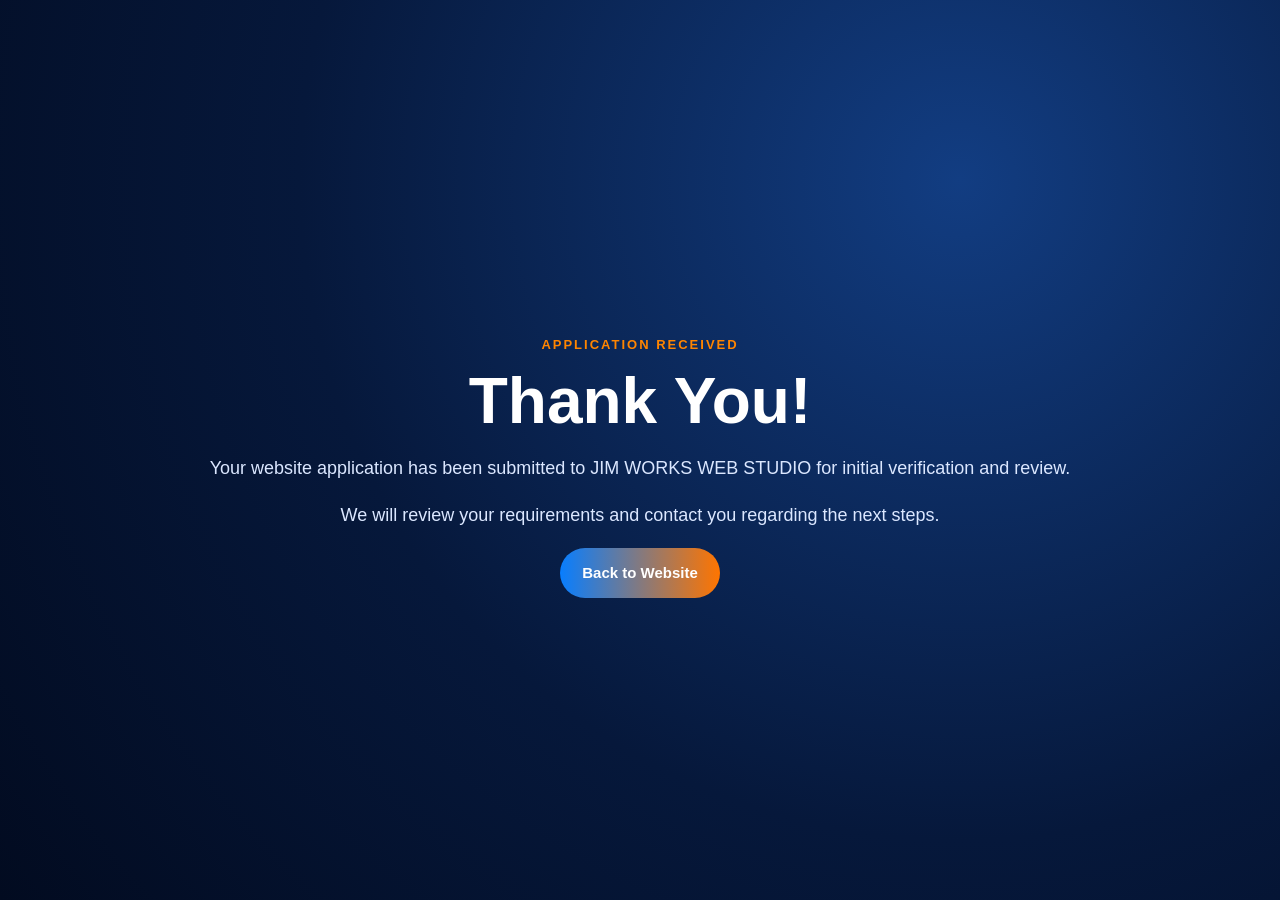
<file: thank-you.html>
<!DOCTYPE html>
<html lang="en"><head><meta charset="UTF-8"><meta name="viewport" content="width=device-width,initial-scale=1.0">
<title>Application Sent | JIM WORKS WEB STUDIO</title><link rel="stylesheet" href="style.css"></head>
<body><section class="hero" style="min-height:100vh;display:grid;place-items:center;text-align:center"><div class="container">
<p class="eyebrow">APPLICATION RECEIVED</p><h1>Thank You!</h1>
<p class="lead">Your website application has been submitted to JIM WORKS WEB STUDIO for initial verification and review.</p>
<p class="lead">We will review your requirements and contact you regarding the next steps.</p>
<a class="btn primary" href="index.html">Back to Website</a></div></section></body></html>
</file>
<file: style.css>
*{box-sizing:border-box}html{scroll-behavior:smooth}body{margin:0;font-family:Arial,Helvetica,sans-serif;color:#172033;background:#fff;line-height:1.6}.container{width:min(1120px,92%);margin:auto}.site-header{position:sticky;top:0;z-index:100;background:#06183b;box-shadow:0 4px 18px #0002}.nav{min-height:72px;display:flex;align-items:center;justify-content:space-between}.brand{color:#fff;text-decoration:none;font-size:24px;font-weight:900;letter-spacing:-1px}.brand span{color:#ff8b00}.brand small{display:block;font-size:9px;letter-spacing:3px;color:#d8e6ff;margin-top:-6px}.nav nav{display:flex;gap:24px;align-items:center}.nav nav a{color:#fff;text-decoration:none;font-weight:700;font-size:14px}.nav nav a:hover{color:#ff9b19}.nav-cta{background:#ff7900;padding:10px 16px;border-radius:24px}.menu-btn{display:none;background:none;border:0;color:#fff;font-size:28px}.hero{background:radial-gradient(circle at 75% 20%,#123d82,#06183b 55%,#020b20);color:#fff;padding:75px 0 55px;overflow:hidden}.hero-grid{display:grid;grid-template-columns:1fr 1fr;gap:35px;align-items:center}.eyebrow{color:#ff8500;font-weight:900;letter-spacing:2px;font-size:13px}.hero h1{font-size:clamp(38px,5vw,65px);line-height:1.02;margin:10px 0 20px}.hero h1 span{color:#ff8a00}.lead{font-size:18px;color:#dbe7ff}.hero-buttons{display:flex;gap:12px;flex-wrap:wrap;margin:25px 0}.btn{display:inline-block;padding:13px 22px;border-radius:28px;text-decoration:none;font-weight:900;border:0;cursor:pointer;font-size:15px}.primary{background:linear-gradient(90deg,#087eff,#ff7500);color:#fff}.secondary{border:2px solid #fff;color:#fff}.trust-row{display:flex;gap:14px;flex-wrap:wrap;font-size:12px;color:#d9e6ff}.hero-art{background:#fff1;border-radius:22px;padding:10px;box-shadow:0 20px 60px #0005}.hero-art img{width:100%;display:block;border-radius:16px}.section{padding:80px 0}.section-head{text-align:center;max-width:760px;margin:0 auto 42px}.section-head h2{font-size:38px;line-height:1.15;margin:8px 0 12px}.cards{display:grid;grid-template-columns:repeat(3,1fr);gap:20px}.card{padding:28px;background:#fff;border:1px solid #e6eaf1;border-radius:18px;box-shadow:0 10px 30px #071b3b10}.icon{font-size:30px}.card h3{margin:10px 0 5px}.dark{background:#06183b;color:#fff}.dark .section-head p:not(.eyebrow){color:#c9d7ef}.steps{display:grid;grid-template-columns:repeat(4,1fr);gap:18px}.step{border:1px solid #ffffff25;border-radius:16px;padding:25px;background:#ffffff08}.step b{font-size:28px;color:#ff8a00}.about{background:#f5f8fc}.about-grid{display:grid;grid-template-columns:1.3fr .7fr;gap:35px;align-items:center}.about h2{font-size:40px;line-height:1.15}.contact-box{background:#06183b;color:#fff;border-radius:20px;padding:30px}.application{background:linear-gradient(180deg,#fff,#f2f6fb)}.form-wrap{max-width:980px}.form-wrap form{background:#fff;padding:30px;border-radius:20px;box-shadow:0 15px 50px #071b3b12;border:1px solid #e5eaf2}.form-grid{display:grid;grid-template-columns:1fr 1fr;gap:18px}label{display:block;font-weight:800;font-size:14px;margin-bottom:18px}input,select,textarea{display:block;width:100%;margin-top:7px;border:1px solid #cbd4e1;border-radius:10px;padding:12px 13px;font:inherit;background:#fff}textarea{resize:vertical}.check{display:flex;gap:10px;align-items:flex-start;font-weight:600}.check input{width:auto;margin-top:5px}.submit-btn{width:100%;margin-top:5px}.form-note{font-size:12px;color:#667085;text-align:center}.footer{background:#020b20;color:#dce7fa;padding:35px 0 15px}.footer-grid{display:flex;justify-content:space-between;gap:30px}.footer strong{color:#fff;font-size:20px}.footer p{margin:4px 0}.copyright{text-align:center;border-top:1px solid #ffffff15;margin-top:25px;padding-top:15px;font-size:12px;color:#9fb0ca}@media(max-width:850px){.nav nav{display:none;position:absolute;top:72px;left:0;right:0;background:#06183b;padding:20px;flex-direction:column}.nav nav.open{display:flex}.menu-btn{display:block}.hero-grid,.about-grid{grid-template-columns:1fr}.cards{grid-template-columns:1fr 1fr}.steps{grid-template-columns:1fr 1fr}.hero{padding-top:45px}}@media(max-width:600px){.cards,.steps,.form-grid{grid-template-columns:1fr}.section{padding:55px 0}.section-head h2,.about h2{font-size:31px}.hero h1{font-size:42px}.footer-grid{flex-direction:column}.brand{font-size:20px}}
</file>
